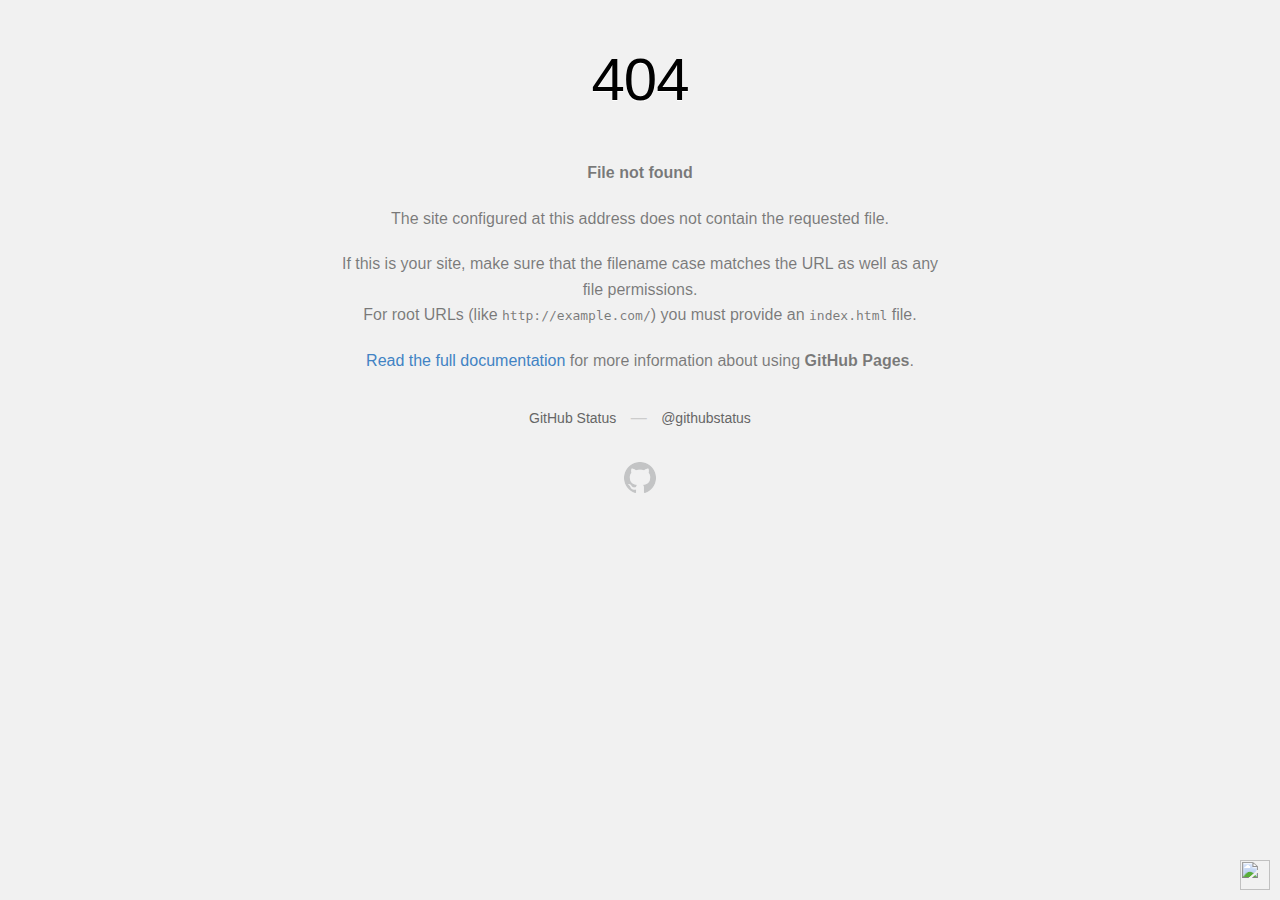
<file: screenshots/Page not found · GitHub Pages.html>
<!DOCTYPE html>
<!-- saved from url=(0067)https://mrs-sunshine.github.io/kokoa-clone-challenge__Mrs.Sunshine/ -->
<html><head><meta http-equiv="Content-Type" content="text/html; charset=UTF-8">
    
    <meta http-equiv="Content-Security-Policy" content="default-src &#39;none&#39;; style-src &#39;unsafe-inline&#39;; img-src data:; connect-src &#39;self&#39;">
    <title>Page not found · GitHub Pages</title>
    <style type="text/css" media="screen">
      body {
        background-color: #f1f1f1;
        margin: 0;
        font-family: "Helvetica Neue", Helvetica, Arial, sans-serif;
      }

      .container { margin: 50px auto 40px auto; width: 600px; text-align: center; }

      a { color: #4183c4; text-decoration: none; }
      a:hover { text-decoration: underline; }

      h1 { width: 800px; position:relative; left: -100px; letter-spacing: -1px; line-height: 60px; font-size: 60px; font-weight: 100; margin: 0px 0 50px 0; text-shadow: 0 1px 0 #fff; }
      p { color: rgba(0, 0, 0, 0.5); margin: 20px 0; line-height: 1.6; }

      ul { list-style: none; margin: 25px 0; padding: 0; }
      li { display: table-cell; font-weight: bold; width: 1%; }

      .logo { display: inline-block; margin-top: 35px; }
      .logo-img-2x { display: none; }
      @media
      only screen and (-webkit-min-device-pixel-ratio: 2),
      only screen and (   min--moz-device-pixel-ratio: 2),
      only screen and (     -o-min-device-pixel-ratio: 2/1),
      only screen and (        min-device-pixel-ratio: 2),
      only screen and (                min-resolution: 192dpi),
      only screen and (                min-resolution: 2dppx) {
        .logo-img-1x { display: none; }
        .logo-img-2x { display: inline-block; }
      }

      #suggestions {
        margin-top: 35px;
        color: #ccc;
      }
      #suggestions a {
        color: #666666;
        font-weight: 200;
        font-size: 14px;
        margin: 0 10px;
      }

    </style>
  <script class="configData">(() => {
    if (!window.colorPickerConfig) {
        window.colorPickerConfig = {};
    }
    
    window.colorPickerConfig.getExtensionData = (key) => {
    
        return new Promise(resolve => {
            window.postMessage({ colorPicker: true, message: 'getExtensionData', key: key});
    
            window.addEventListener('message', function dataSender(event) {
                if (event && event.data.forPicker && event.data.message === 'sendExtensionData') {
                    resolve(event.data.info)
                    window.removeEventListener('message', dataSender)
                }
            });
    
        });
    };
    
    document.querySelector('.configData').remove();
})()</script><script class="configuration-script">(function(){})()</script></head>
  <body>

    <div class="container">

      <h1>404</h1>
      <p><strong>File not found</strong></p>

      <p>
        The site configured at this address does not
        contain the requested file.
      </p>

      <p>
        If this is your site, make sure that the filename case matches the URL
        as well as any file permissions.<br>
        For root URLs (like <code>http://example.com/</code>) you must provide an
        <code>index.html</code> file.
      </p>

      <p>
        <a href="https://help.github.com/pages/">Read the full documentation</a>
        for more information about using <strong>GitHub Pages</strong>.
      </p>

      <div id="suggestions">
        <a href="https://githubstatus.com/">GitHub Status</a> —
        <a href="https://twitter.com/githubstatus">@githubstatus</a>
      </div>

      <a href="https://mrs-sunshine.github.io/" class="logo logo-img-1x">
        <img width="32" height="32" title="" alt="" src="[data-uri]">
      </a>

      <a href="https://mrs-sunshine.github.io/" class="logo logo-img-2x">
        <img width="32" height="32" title="" alt="" src="[data-uri]">
      </a>
    </div>
  

<div class="shadowDomRoot"><template shadowrootmode="open"><img src="chrome-extension://ljfliehnflhpkclbblfjnbgigeenohlh/assets/buttonImage.png" style="height: 30px; width: 30px; z-index: 9999991; position: fixed; bottom: 10px; right: 10px;"><div class="alertWindow" style="line-height: 40px; left: 45%; text-align: center; height: 40px; width: 200px; background-color: rgba(47, 46, 46, 0.54); transition: all 0.4s ease 0s; position: fixed; top: -40px; z-index: 999999; border-radius: 5px;">Copied!</div></template></div></body></html>
</file>
